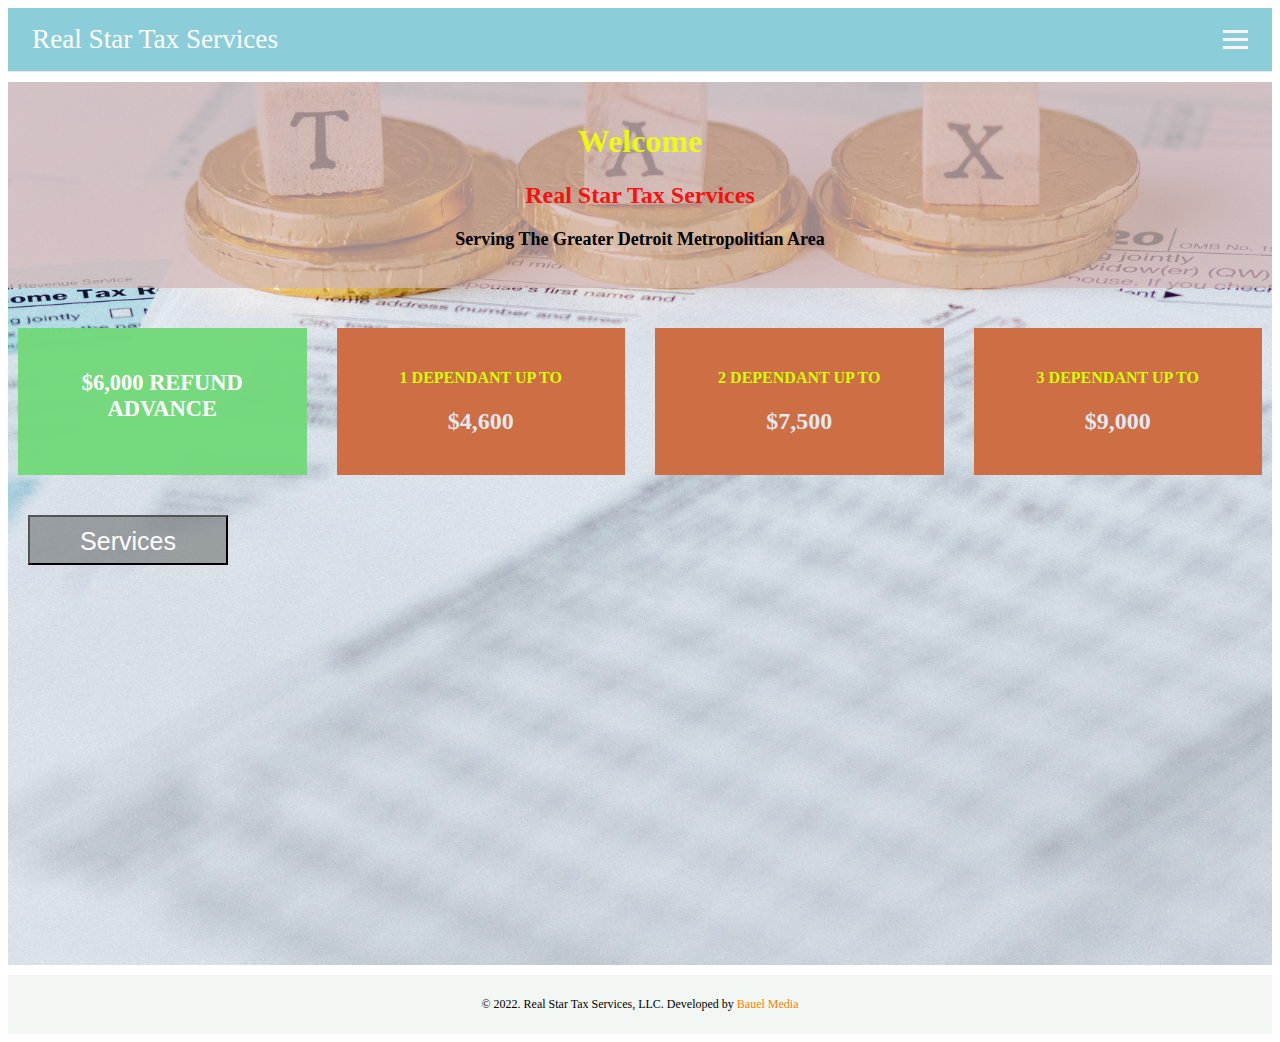
<file: index.html>
<!DOCTYPE html>
<html id="body" >
<head>
  <title> Real Star | Home </title> 
  <link href="style.css" rel="stylesheet" type="text/css">
  <meta name="viewport" content="width=device-width,initial-scale=1.0">
  <meta charset = "utf-8">
</head>

<body class="khome">
  
  <header class="header">
    <nav class="navbar">
        <a href="index.html" class="nav-logo">Real Star Tax Services</a>
        <ul class="nav-menu">
            <li class="nav-item">
                <a href="index.html" class="nav-link">Home</a>
            </li>
            <li class="nav-item">
                <a href="service.html" class="nav-link">Services</a>
            </li>
          
           
            <li class="nav-item">
                <a href="contact.html" class="nav-link">Contact</a>
            </li>
        </ul>
        <div class="hamburger">
            <span class="bar"></span>
            <span class="bar"></span>
            <span class="bar"></span>
        </div>
    </nav>
</header>

<div class="wrapper-h">
<div class="wel">
    <h1 class="welcome">Welcome </h1> 
    <h2 class="ka">Real Star Tax Services</h2>
    <h3 class="punchline"> Serving The Greater Detroit Metropolitian Area</h3>
</div>

<div class="d">
   <div class="ra"><h3>$6,000  REFUND ADVANCE</h3></div>
   <div class="d1" id="d11"><h4 class="h4">1 DEPENDANT UP TO</h4> <h2>$4,600</h2></div> 
   <div class="d1" id="d2"><h4 class="h4">2 DEPENDANT UP TO</h4> <h2>$7,500</h2></div> 
   <div class="d1" id="d3"><h4 class="h4">3 DEPENDANT UP TO</h4> <h2>$9,000</h2></div>
   <div > <a href="service.html"><button class="butto" type="submit">Services</button></a> </div> 
</div>

</div>

<div>
  <footer class="footer">
      <p class="foot">&#169 2022. Real Star Tax Services, LLC.
           Developed by <a href="https://bauelmedia.com/" style="text-decoration: none; 
           color: rgb(255, 128, 0);"
           >
              Bauel Media</a>
      </p>

  </footer>
</div>
<script src="script.js">

</script>
</body>
</html>
</file>
<file: style.css>
.wel{
    text-align: center;
    background-color: rgba(210, 183, 183, 0.729);
    padding: 20px;
   margin-top: 10px;
    
   }
   .footer{
    background-color:#f1f6f2e2 ;
    padding: 10px;
    margin: 10px 0px 0px 0px;
}
.foot{
font-size: 12px;
text-align: center;
}
   .about{
    background-color: #0b100a96;
    color: #E2E8F0;
   }
   #scontact{
    background-color: #d27a7a;
    color: #E2E8F0;
    text-decoration: none;
    padding: 5px;
    align-items: center;
    text-align: center;
    margin-left: 30%;
   }
   .welcome{
    color: #f2ff00e9;
   }
   .ka{
    color: #ff0000e9;
   }
   .punchline{
    color: rgb(0, 0, 0);
    font-size: large;
   }
   
    .psa, ul, li{
        margin: 20px;
        padding: 0 5%;
        color: #ffffff;
    text-align: center;
    font-size: large;
text-decoration: none;
list-style:none;
    }
    .info{
        text-align: center;
    }
    
    .contact{
        text-align: center;
    }

   .wrapper-a{
    background-image: url(taxes.jpg);
    
    background-position: center;
    background-size: cover;
    background-attachment: fixed;
    background-repeat: no-repeat;
    font-family: Arial, Helvetica, sans-serif;
   
 }
 .work{
    font-family: sans-serif;
    padding: 15px;
    color:#ffffff;
    font-size: 20px;
    text-shadow: #a81d1d;

border-style: solid;
    text-align: center;
    background-color: #ca9494d1;
    
}
    .contact{
        text-align: center;
        padding: 10px;
    }
.wrapper-h{
    background-image: url(cents.jpg);
    background-position: center;
    background-size: cover;
    background-attachment: fixed;
    background-repeat: no-repeat;


  
}
   .header{background-color: #8bceda;
    margin-bottom: 10px;
    
}

.butto{
font-size: 25px;
   text-align: center;
    margin: 20px;
    width: 200px;
    padding: 10px;
    height: 50px;
    background:rgba(108, 111, 112, 0.592) ;
    transition: 0.25s;
    color: rgb(255, 255, 255);
    outline: none;
    transition: cubic-bezier(0.68, -0.55, 0.265, 1.55);}


@media screen and (min-width: 250px) and (max-width: 768px){
    
    .header{
        border-bottom: 1px solid #E2E8F0;
    }
    .navbar {
        display: flex;
        justify-content: space-between;
        align-items: center;
        padding: 1rem 1.5rem;
    }
    .hamburger {
        display: none;
    }
    
    .bar {
        display: block;
        width: 25px;
        height: 3px;
        margin: 5px auto;
        -webkit-transition: all 0.3s ease-in-out;
        transition: all 0.3s ease-in-out;
        background-color: #ffffff;
    }
    .nav-menu {
        display: flex;
        justify-content: space-between;
        align-items: center;
    }
    
    .nav-item {
        margin-left: 5rem;
    }
    
    .nav-link{
        font-size: 1.6rem;
        font-weight: 400;
        color: #ffffff;
        list-style: none;
        font-family:'Gill Sans', 'Gill Sans MT', Calibri, 'Trebuchet MS', sans-serif ;
        text-decoration: none;
    }
    
    .nav-link:hover{
        color: #be3f09;
        
    }
    
    .nav-logo {
         font-size: 1.7rem;
        color:  rgb(254, 254, 254);
        text-decoration: none;
    }
    .nav-menu {
        position: fixed;
        left: -100%;
        top: 5rem;
        flex-direction: column;
       background-color: #c5bebe;
        width: 0%;
        border-radius: 10px;
        text-align: left;
        transition: 0.3s;
      
       
    }

    .nav-menu.active {
        left: 0;
        width: 100%;
      
        
    }

    .nav-item {
        margin: 2.5rem 0;
        
    }

    .hamburger {
        display: block;
        cursor: pointer;
    }

    .hamburger.active .bar:nth-child(2) {
        opacity: 0;
    }

    .hamburger.active .bar:nth-child(1) {
        transform: translateY(8px) rotate(45deg);
    }

    .hamburger.active .bar:nth-child(3) {
        transform: translateY(-8px) rotate(-45deg);
    }

.d{
        display: grid;
        grid-template-columns: repeat(1,1fr);
        grid-auto-rows: minmax(120px,auto);
        max-width: 250px;
        margin: 0 auto;
        grid-gap: 10px ;
    }
.ra{
    color: #ffffff;
    font-size: larger;
    padding: 20px;
    text-align: center;
    background-color: #73d87bf9;
    margin: 10px;
    background-position: center;
    width: 100%;
}
.d1{  color: #E2E8F0;
    padding: 20px;
    background-color: #cd6d44fe;
    margin: 10px;
    text-align: center;
    background-position: center;
    width: 100%;}

.h4{
    color: #d3fd01;
}

.wrapper{
    display: grid;
    grid-template-columns: repeat(1,1fr);
    grid-auto-rows: minmax(120px,auto);
    max-width: 250px;
    margin: 0 auto;
    grid-gap: 10px ;
}
#contact,#contact-title{
    text-align:center;
}

.box{
    width: 300px;
    padding: 40px;
    position: absolute;
    top: 50%;
    left: 50%;
    transform: translate(-50%,-50%);
}

.box input{
    width: 300px;
    border-top:0;
    border-left: 0;
    border-right: 0;
    border-bottom: 1px solid rgb(80, 76, 76);
    outline: none;
}
#form > ::placeholder{
color: rgb(68, 68, 65);
text-align: center;
outline: none;
font-family:Georgia, 'Times New Roman', Times, serif

}

.box > button{
    width: 300px;
    height: 30px;
    background:#ff1515e4 ;
    transition: 0.25s;
    color: rgb(254, 254, 254);
    transition: cubic-bezier(0.68, -0.55, 0.265, 1.55);
    

}
#textarea {
    min-height: 100px;
    max-height: 100px;
    min-width: 300px;
    width: 300px;
    max-width: 300px;
    border-top:0;
    border-left: 0;
    border-right: 0;
    border-bottom: 1px solid rgb(80, 76, 76);
    outline: none;
    font-family:Georgia, 'Times New Roman', Times, serif;
    color: rgb(68, 68, 65);
}

}





















/*DESKTOP MEDIA QUERY*/
@media screen and (min-width:769px) {
    

 
    .header{
        border-bottom: 1px solid #E2E8F0;
    }
    .navbar {
        display: flex;
        justify-content: space-between;
        align-items: center;
        padding: 1rem 1.5rem;
    }
    .hamburger {
        display: none;
    }
    
    .bar {
        display: block;
        width: 25px;
        height: 3px;
        margin: 5px auto;
        -webkit-transition: all 0.3s ease-in-out;
        transition: all 0.3s ease-in-out;
        background-color: #fff4f4;
    }
    .nav-menu {
        display: flex;
        justify-content: space-between;
        align-items: center;
    }
    
    .nav-item {
        margin-left: 5rem;
    }
    
    .nav-link{
        font-size: 1.6rem;
        font-weight: 400;
        color: #ffffff;
        list-style: none;
        font-family:'Gill Sans', 'Gill Sans MT', Calibri, 'Trebuchet MS', sans-serif ;
        text-decoration: none;
    }
    
    .nav-link:hover{
        color: #be3f09;
        
    }
    
    .nav-logo {
         font-size: 1.7rem;
        /* font-weight: 100px; */
        color:  rgb(255, 255, 255);
        text-decoration: none;
    }
    .nav-menu {
        position: fixed;
        left: -100%;
        top: 5rem;
        flex-direction: column;
       background-color: #c5bebe;
        width: 0%;
        border-radius: 10px;
        text-align: left;
        transition: 0.3s;
      
       
    }

    .nav-menu.active {
        left: 0;
        width: 100%;
      
        
    }

    .nav-item {
        margin: 2.5rem 0;
        
    }

    .hamburger {
        display: block;
        cursor: pointer;
    }

    .hamburger.active .bar:nth-child(2) {
        opacity: 0;
    }

    .hamburger.active .bar:nth-child(1) {
        transform: translateY(8px) rotate(45deg);
    }

    .hamburger.active .bar:nth-child(3) {
        transform: translateY(-8px) rotate(-45deg);
    }


.d{
    margin-top: 30px;
    display: grid;
    grid-gap: 10px;
    grid-template-columns: repeat(4,1fr) ;
    grid-template-rows:repeat(4,minmax(150px,auto)) ;
    max-width: 2000px;
}
.ra{
    color: #ffffff;
    font-size: larger;
    padding: 20px;
    text-align: center;
    background-color: #73d87bf9;
    margin: 10px;
    background-position: center;
  
}
.h4{
    color: #d3fd01;
}
#d11{
    color: #E2E8F0;
    padding: 20px;
    background-color: #cd6d44fe;
    margin: 10px;
    text-align: center;
    background-position: center;
}
#d2{color: #E2E8F0;
    padding: 20px;
    background-color: #cd6d44fe;
    margin: 10px;
    text-align: center;
    background-position: center;}
#d3{
    color: #E2E8F0;
    padding: 20px;
    background-color: #cd6d44fe;
    margin: 10px;
    text-align: center;
    background-position: center;
}
.wrapper{
    display: grid;
    grid-gap: 10px;
    grid-template-columns: repeat(2,1fr) ;
    grid-template-rows:repeat(2,minmax(150px,auto)) ;
    max-width: 2000px;
    
}


#contact, #contact-title{
    text-align:center;
}

.box{
    width: 300px;
    padding: 40px;
    position: absolute;
    top: 50%;
    left: 50%;
    transform: translate(-50%,-50%);
}

.box input{
    width: 300px;
    border-top:0;
    border-left: 0;
    border-right: 0;
    border-bottom: 1px solid rgb(80, 76, 76);
    outline: none;

   
}
.box > button{
    width: 300px;
    height: 30px;
    background:#ff1515e4  ;
    transition: 0.25s;
    color: rgb(254, 254, 254);
    transition: cubic-bezier(0.68, -0.55, 0.265, 1.55);

}
#form > ::placeholder{
color: rgb(68, 68, 65);
text-align: center;}

#textarea {
    min-height: 100px;
    max-height: 100px;
    min-width: 300px;
    width: 300px;
    max-width: 300px;
    border-top:0;
    border-left: 0;
    border-right: 0;
    border-bottom: 1px solid rgb(80, 76, 76);
    outline: none;
    font-family:Georgia, 'Times New Roman', Times, serif;
    color: rgb(68, 68, 65);

    

}
.wrapper-a{
    display: grid;
    grid-template-columns: repeat(1,2fr);
    grid-template-rows: repeat(1, 1fr);
    max-width: 100%;
    margin: 0 auto;
    grid-gap: 10px ;
}
#scontact{
    background-color: #d27a7a;
    color: #E2E8F0;
    text-decoration: none;
    padding: 5px;
    align-items: center;
    text-align: center;
    margin-left: 40%;
   }

}
</file>
